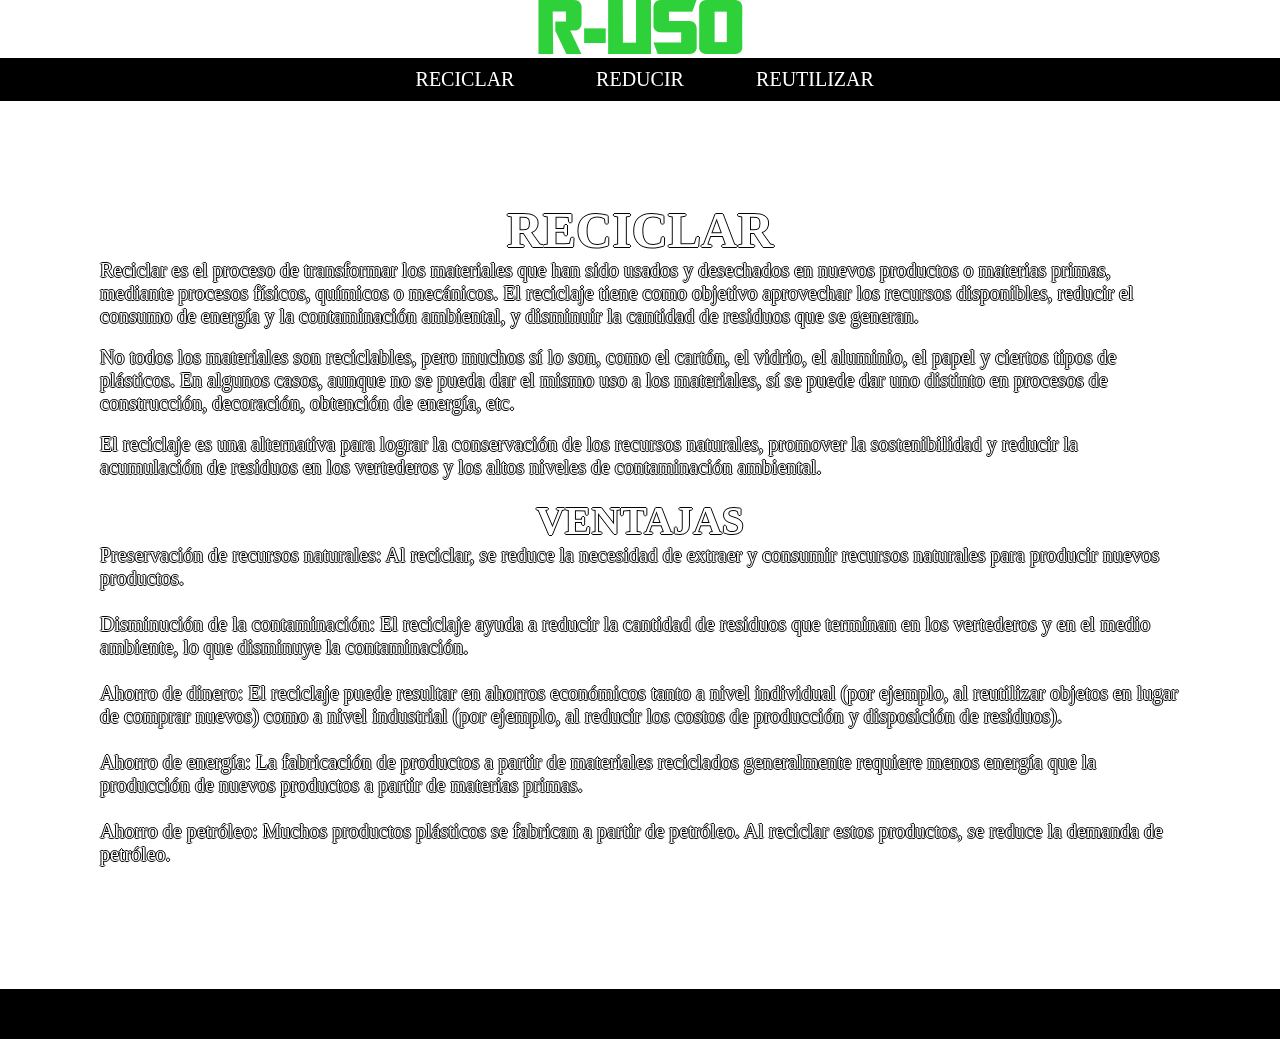
<file: index.html>
<!DOCTYPE html>
<html lang="es">
<head>
    <meta charset="UTF-8">
    <meta name="viewport" content="width=device-width, initial-scale=1.0">
    <title>R-uso</title>
    <link rel="stylesheet" type="text/css" href="style.css">
    <link rel="icon" href="icon/icono.ico">
</head>
<body>
    <div class="header">
        <center><img src="icon/ruso.png" alt=""></center>
      <nav>
          <ul>
          <li><a href="index.html">RECICLAR</a></li>
          <li><a href="index2.html">REDUCIR</a></li>
          <li><a href="index3.html">REUTILIZAR</a></li>
           </ul>
      </nav>
    </div>
    <div class="contain">
            <div class="secsion">
                <div>
                    <h1>RECICLAR</h1>
                    <p>Reciclar es el proceso de transformar los materiales que han sido usados y desechados en nuevos productos o materias primas, mediante procesos físicos, químicos o mecánicos. El reciclaje tiene como objetivo aprovechar los recursos disponibles, reducir el consumo de energía y la contaminación ambiental, y disminuir la cantidad de residuos que se generan.</p><br>
                    <p>No todos los materiales son reciclables, pero muchos sí lo son, como el cartón, el vidrio, el aluminio, el papel y ciertos tipos de plásticos. En algunos casos, aunque no se pueda dar el mismo uso a los materiales, sí se puede dar uno distinto en procesos de construcción, decoración, obtención de energía, etc.</p><br>
                    <p>El reciclaje es una alternativa para lograr la conservación de los recursos naturales, promover la sostenibilidad y reducir la acumulación de residuos en los vertederos y los altos niveles de contaminación ambiental.</p><br>
                    <h2>VENTAJAS</h2>
                    <ul>
                        <li>Preservación de recursos naturales: Al reciclar, se reduce la necesidad de extraer y consumir recursos naturales para producir nuevos productos.</li><br>
                        <li>Disminución de la contaminación: El reciclaje ayuda a reducir la cantidad de residuos que terminan en los vertederos y en el medio ambiente, lo que disminuye la contaminación.</li><br>
                        <li>Ahorro de dinero: El reciclaje puede resultar en ahorros económicos tanto a nivel individual (por ejemplo, al reutilizar objetos en lugar de comprar nuevos) como a nivel industrial (por ejemplo, al reducir los costos de producción y disposición de residuos).</li><br>
                        <li>Ahorro de energía: La fabricación de productos a partir de materiales reciclados generalmente requiere menos energía que la producción de nuevos productos a partir de materias primas.</li><br>
                        <li>Ahorro de petróleo: Muchos productos plásticos se fabrican a partir de petróleo. Al reciclar estos productos, se reduce la demanda de petróleo.</li><br>
                        
                    </ul>
                </div>
            </div>
    </div>
    <footer>
    </footer>
</body>
</html>
</file>
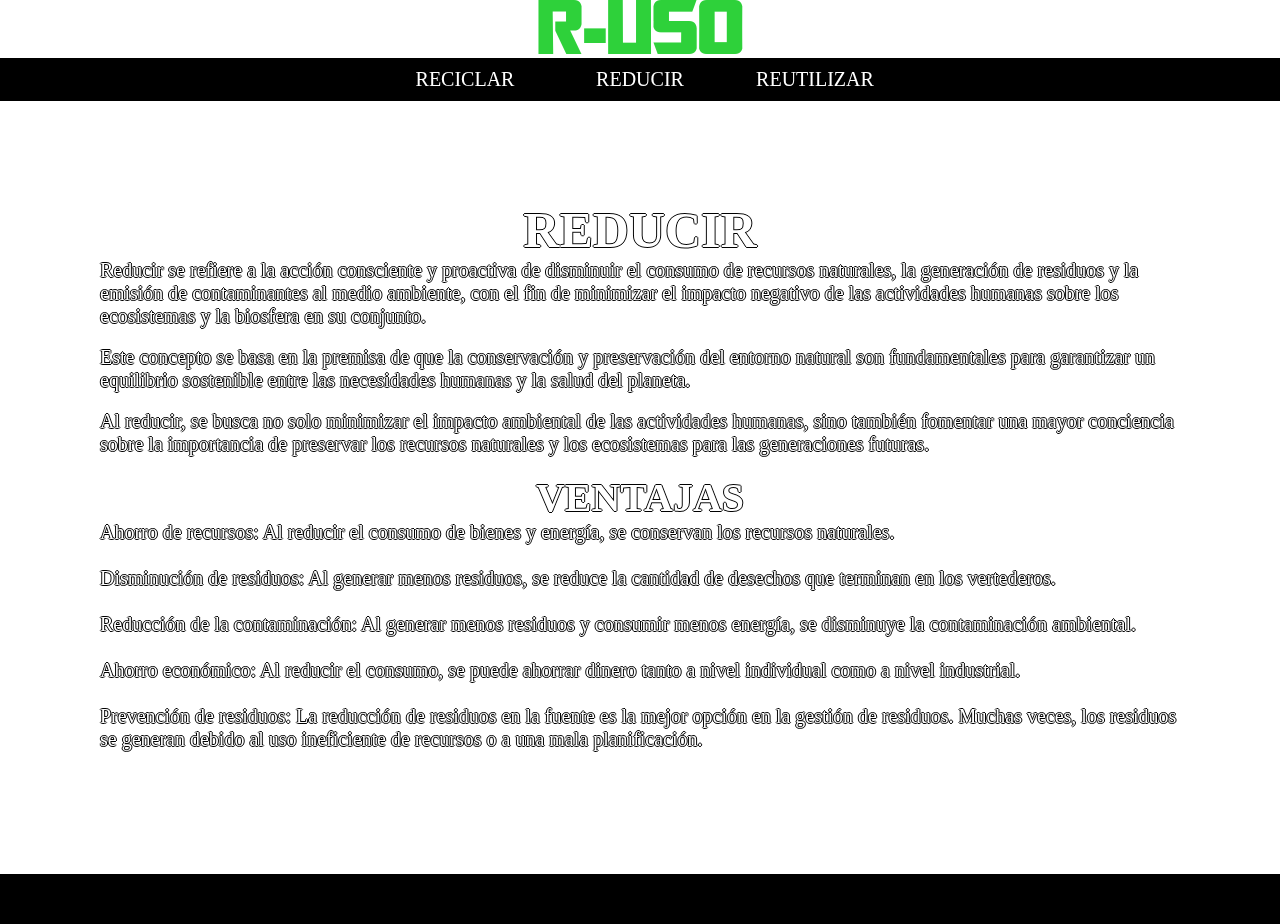
<file: index2.html>
<!DOCTYPE html>
<html lang="es">
<head>
    <meta charset="UTF-8">
    <meta name="viewport" content="width=device-width, initial-scale=1.0">
    <title>R-uso</title>
    <link rel="stylesheet" type="text/css" href="style.css">
    <link rel="icon" href="icon/icono.ico">
</head>
<body>
    <div class="header">
        <center><img src="icon/ruso.png" alt=""></center>
      <nav>
          <ul>
          <li><a href="index.html">RECICLAR</a></li>
          <li><a href="index2.html">REDUCIR</a></li>
          <li><a href="index3.html">REUTILIZAR</a></li>
           </ul>
      </nav>
    </div>
    <div class="contain">
            <div class="secsion">
                <div>
                    <h1>REDUCIR</h1>
                    <p>Reducir se refiere a la acción consciente y proactiva de disminuir el consumo de recursos naturales, la generación de residuos y la emisión de contaminantes al medio ambiente, con el fin de minimizar el impacto negativo de las actividades humanas sobre los ecosistemas y la biosfera en su conjunto.</p><br>
                    <p>Este concepto se basa en la premisa de que la conservación y preservación del entorno natural son fundamentales para garantizar un equilibrio sostenible entre las necesidades humanas y la salud del planeta.</p><br>
                    <p>Al reducir, se busca no solo minimizar el impacto ambiental de las actividades humanas, sino también fomentar una mayor conciencia sobre la importancia de preservar los recursos naturales y los ecosistemas para las generaciones futuras.</p><br>
                    <h2>VENTAJAS</h2>
                    <ul>
                        <li>Ahorro de recursos: Al reducir el consumo de bienes y energía, se conservan los recursos naturales.</li><br>
                        <li>Disminución de residuos: Al generar menos residuos, se reduce la cantidad de desechos que terminan en los vertederos.</li><br>
                        <li>Reducción de la contaminación: Al generar menos residuos y consumir menos energía, se disminuye la contaminación ambiental.</li><br>
                        <li>Ahorro económico: Al reducir el consumo, se puede ahorrar dinero tanto a nivel individual como a nivel industrial.</li><br>
                        <li>Prevención de residuos: La reducción de residuos en la fuente es la mejor opción en la gestión de residuos. Muchas veces, los residuos se generan debido al uso ineficiente de recursos o a una mala planificación.</li><br>
                        
                    </ul>
                </div>
            </div>
    </div>
    <footer>
    </footer>
</body>
</html>
</file>
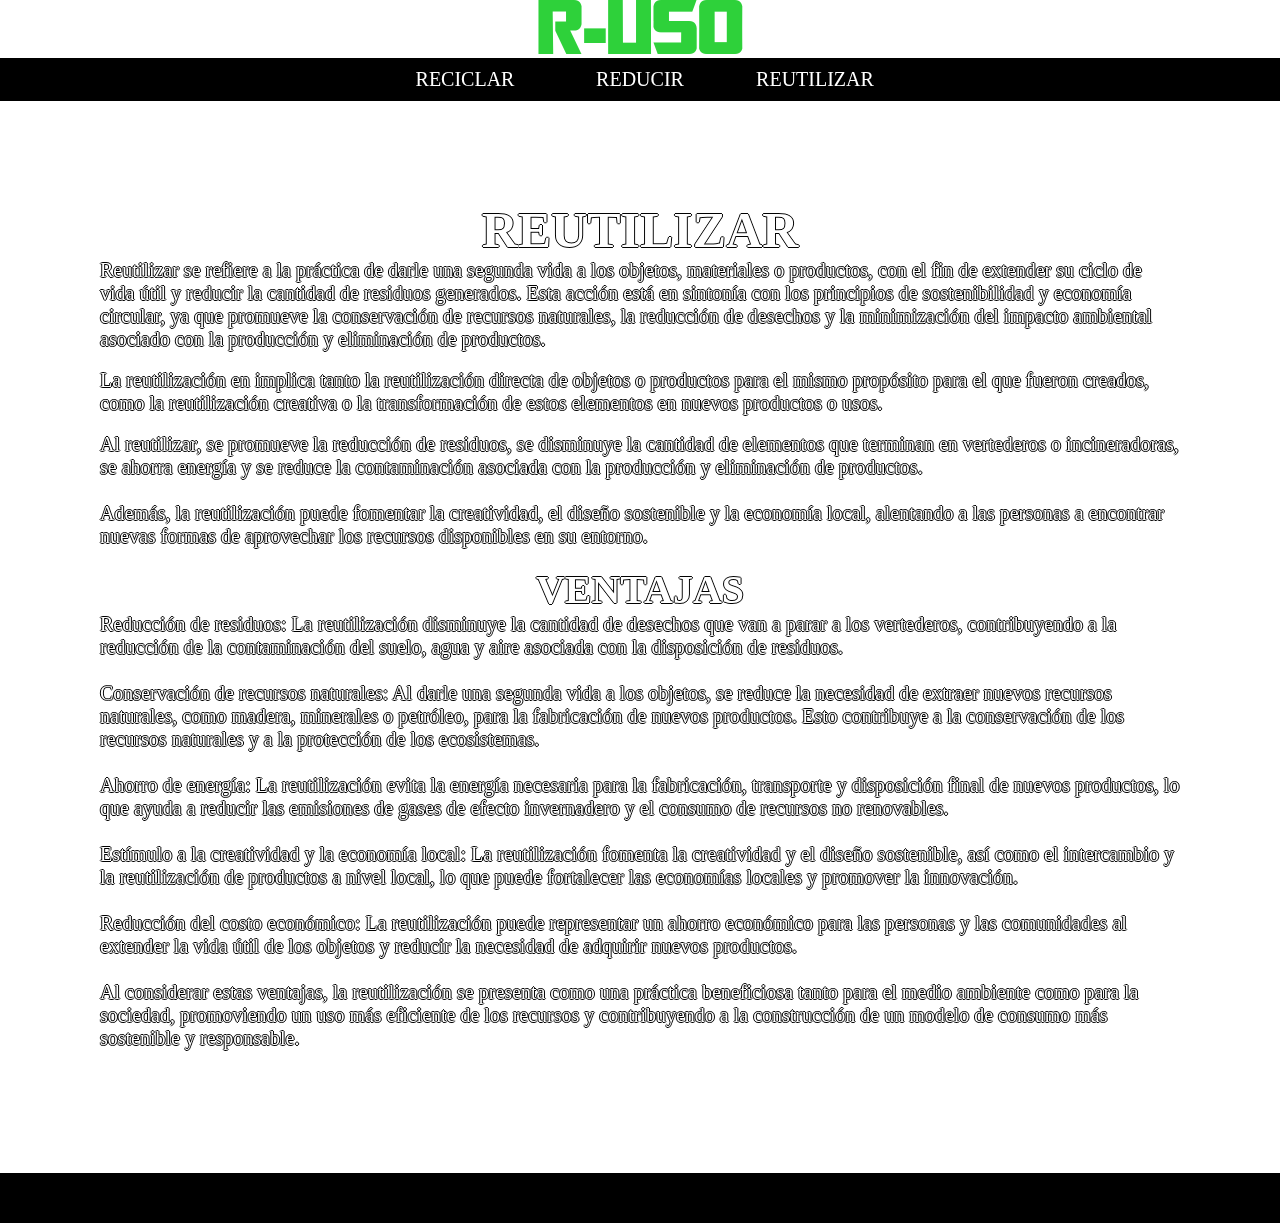
<file: index3.html>
<!DOCTYPE html>
<html lang="es">
<head>
    <meta charset="UTF-8">
    <meta name="viewport" content="width=device-width, initial-scale=1.0">
    <title>R-uso</title>
    <link rel="stylesheet" type="text/css" href="style.css">
    <link rel="icon" href="icon/icono.ico">
</head>
<body>
    <div class="header">
        <center><img src="icon/ruso.png" alt=""></center>
      <nav>
          <ul>
          <li><a href="index.html">RECICLAR</a></li>
          <li><a href="index2.html">REDUCIR</a></li>
          <li><a href="index3.html">REUTILIZAR</a></li>
           </ul>
      </nav>
    </div>
    <div class="contain">
            <div class="secsion">
                <div>
                    <h1>REUTILIZAR</h1>
                    <p>Reutilizar se refiere a la práctica de darle una segunda vida a los objetos, materiales o productos, con el fin de extender su ciclo de vida útil y reducir la cantidad de residuos generados. Esta acción está en sintonía con los principios de sostenibilidad y economía circular, ya que promueve la conservación de recursos naturales, la reducción de desechos y la minimización del impacto ambiental asociado con la producción y eliminación de productos.</p><br>
                    <p>La reutilización en implica tanto la reutilización directa de objetos o productos para el mismo propósito para el que fueron creados, como la reutilización creativa o la transformación de estos elementos en nuevos productos o usos. </p><br>
                    <p>Al reutilizar, se promueve la reducción de residuos, se disminuye la cantidad de elementos que terminan en vertederos o incineradoras, se ahorra energía y se reduce la contaminación asociada con la producción y eliminación de productos. <br><br> Además, la reutilización puede fomentar la creatividad, el diseño sostenible y la economía local, alentando a las personas a encontrar nuevas formas de aprovechar los recursos disponibles en su entorno.</p><br>
                    <h2>VENTAJAS</h2>
                    <ul>
                        <li>Reducción de residuos: La reutilización disminuye la cantidad de desechos que van a parar a los vertederos, contribuyendo a la reducción de la contaminación del suelo, agua y aire asociada con la disposición de residuos.</li><br>
                        <li>Conservación de recursos naturales: Al darle una segunda vida a los objetos, se reduce la necesidad de extraer nuevos recursos naturales, como madera, minerales o petróleo, para la fabricación de nuevos productos. Esto contribuye a la conservación de los recursos naturales y a la protección de los ecosistemas.</li><br>
                        <li>Ahorro de energía: La reutilización evita la energía necesaria para la fabricación, transporte y disposición final de nuevos productos, lo que ayuda a reducir las emisiones de gases de efecto invernadero y el consumo de recursos no renovables.</li><br>
                        <li>Estímulo a la creatividad y la economía local: La reutilización fomenta la creatividad y el diseño sostenible, así como el intercambio y la reutilización de productos a nivel local, lo que puede fortalecer las economías locales y promover la innovación.</li><br>
                        <li>Reducción del costo económico: La reutilización puede representar un ahorro económico para las personas y las comunidades al extender la vida útil de los objetos y reducir la necesidad de adquirir nuevos productos.</li><br>
                        <li>Al considerar estas ventajas, la reutilización se presenta como una práctica beneficiosa tanto para el medio ambiente como para la sociedad, promoviendo un uso más eficiente de los recursos y contribuyendo a la construcción de un modelo de consumo más sostenible y responsable.</li><br>
                        
                    </ul>
                </div>
            </div>
    </div>
    <footer>
    </footer>
</body>
</html>
</file>
<file: style.css>
*{
    padding: 0;
    margin: 0;
}
body{
    background-image: url(https://i.pinimg.com/originals/de/2d/a4/de2da4a03bcd029aa98770d8f3648601.jpg);
    backdrop-filter: blur(5px);
}
.header{
    background: url(https://img-qn.51miz.com/preview/photo/00/01/56/72/P-1567256-C570D41EO.jpg);
    background-attachment: fixed;
}
head{
    align-items: center;
}
h1{
    color: rgb(255, 255, 255);
    text-decoration: none;
    font-size: 50px;
    text-align: center;
    text-shadow: 1px  0px 0px black,
    0px  1px 0px black,
   -1px  0px 0px black,
    0px -1px 0px black;
}
h2{
    color: rgb(255, 255, 255);
    text-decoration: none;
    font-size: 40px;
    text-align: center;
    text-shadow: 1px  0px 0px black,
    0px  1px 0px black,
   -1px  0px 0px black,
    0px -1px 0px black;
}
p{
    color: white;
    text-decoration: none;
    font-size: 20px;
    font-family: cursive;
    text-shadow: 1px  0px 0px black,
    0px  1px 0px black,
   -1px  0px 0px black,
    0px -1px 0px black;
}
nav ul{
    background-color: rgb(0, 0, 0);
    width: 100%;
    list-style-type: none ;
    text-align: center;
}
nav li{
    display: inline-flex;
}
nav a{
    text-decoration: none;
    color: rgb(255, 255, 255);
    padding: 10px;
    width: 150px;
}
nav li:hover{
    background-color: rgb(126, 126, 126);
}
ul{
    color: white;
    font-size: 20px;
    font-family: cursive;   
    text-shadow: 1px  0px 0px black,
    0px  1px 0px black,
   -1px  0px 0px black,
    0px -1px 0px black;
}
.contains img{
    width: 200px;
    height: 200px;
    border-radius: 50%;
    object-fit: cover;
}
.contain{
    display: flex;
    margin: 60px;
}

.secsion{
    display: flex;
    align-items: center;
    padding: 40px;
}

footer{
    width: 100%;
    height: 50px;
    background-color: black;
    color: white;
    margin-top: 40px;
}
</file>
